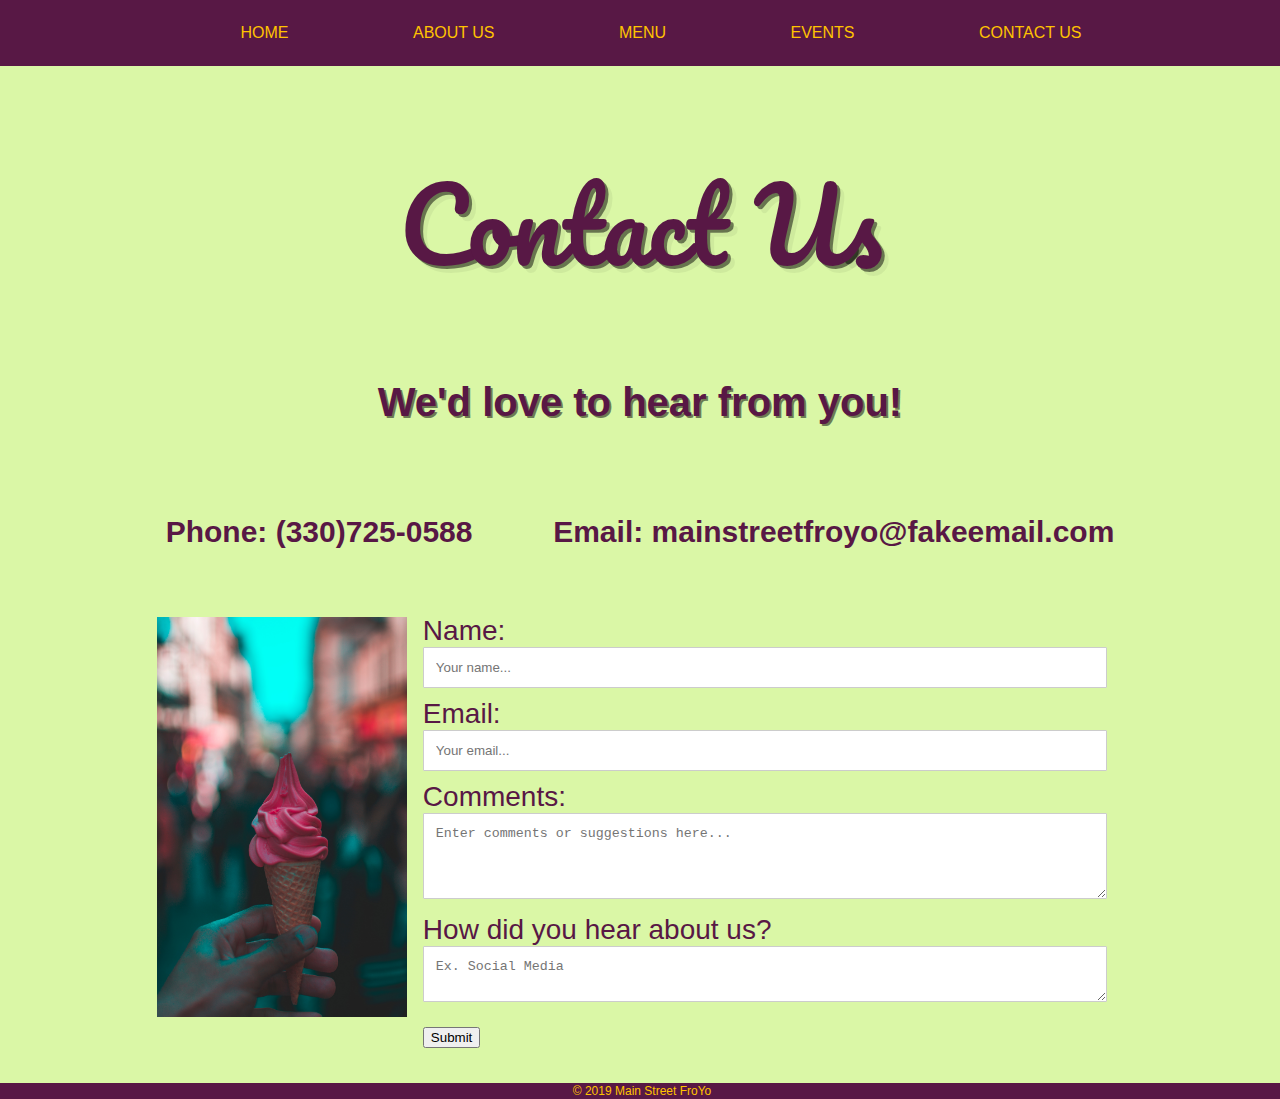
<file: ContactUs.html>
<!doctype html>
<html lang="en">
	<head>
		<title>Contact Us</title>
		<meta name="description" content="Frozen yogurt shop">
		<meta name="author" content="Lee Anne Graefnitz">
		<link rel="stylesheet" href="css/style.css">
	</head>
	<body>
	<header>
		<div class="linksborder">	
			<nav>
				<ul>
					<li class="links"><a href="Index.html">Home</a></li>
					<li class="links"><a href="AboutUs.html">About Us</a></li>
					<li class="links"><a href="Menu.html">Menu</a></li>
					<li class="links"><a href="Events.html">Events</a></li>
					<li class="links"><a href="ContactUs.html">Contact Us</a></li>
				</ul>
			</nav>
		</div>
	</header>
	<div class="container" align="center">
		<link href='http://fonts.googleapis.com/css?family=Pacifico' rel='stylesheet' type='text/css'><h2>Contact Us</h2>
		<h3>We'd love to hear from you!</h3>
	</div>
	<div class="content" align="center">
		<div class="grid-container">
			<div><h4>Phone: (330)725-0588</h4></div>
			<div></div>
			<div><h4>Email: mainstreetfroyo@fakeemail.com</h4></div>
		</div>
			<div class="grid-container">
				<div>			
					<img src="img/blurred.jpg" alt="Frozen Yogurt Cone" width="250" height="400">
				</div>
				<div>
					<form>
						<label for="Name">Name:</label>
						<input type="text" name="Name" id="Name" placeholder="Your name...">
						</br>
						<label for="Email">Email:</label>
						<input type="text" name="Email" id="Email" placeholder="Your email...">
						</br>
						<label for="Comments">Comments:</label>
						<textarea name="text" id="Comments" rows="4" cols="60" placeholder="Enter comments or suggestions here..."></textarea>
						</br>
						<label for="How">How did you hear about us?</label>
						<textarea name="text" id="How" placeholder="Ex. Social Media"></textarea>
						</br>
						<input id="Submit" type="Submit" value="Submit"></input>
					</form>
				</div>
			</div>

	</div>
	<div class="footer">
		<footer>&copy; 2019 Main Street FroYo</footer>
	</div>
	</body>
</html>
</file>
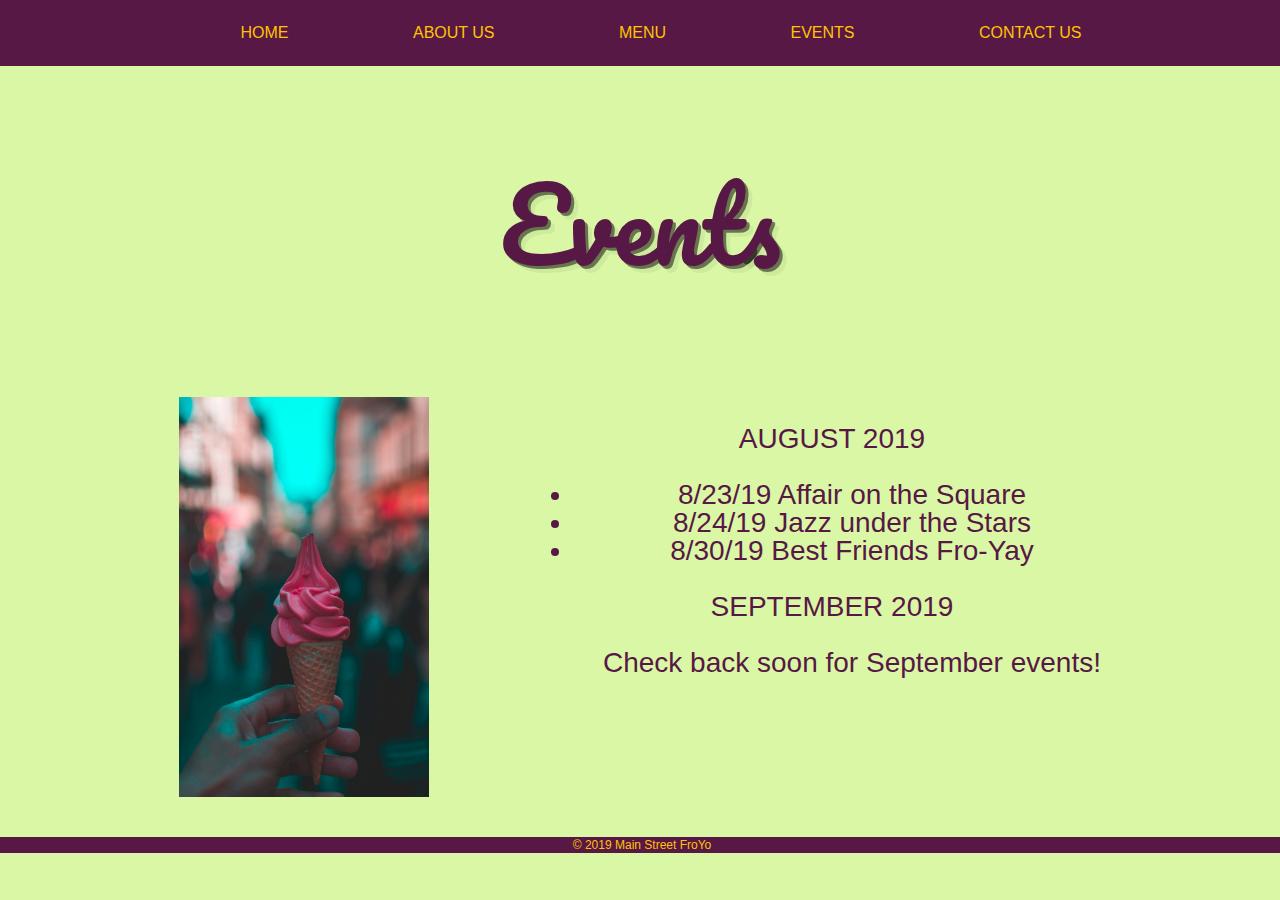
<file: Events.html>
<!doctype html>
<html lang="en">
	<head>
		<title>Events</title>
		<meta name="description" content="Frozen yogurt shop">
		<meta name="author" content="Lee Anne Graefnitz">
		<link rel="stylesheet" href="css/style.css">
	</head>
	<body>
	<header>
		<div class="linksborder">	
			<nav>
				<ul>
					<li class="links"><a href="Index.html">Home</a></li>
					<li class="links"><a href="AboutUs.html">About Us</a></li>
					<li class="links"><a href="Menu.html">Menu</a></li>
					<li class="links"><a href="Events.html">Events</a></li>
					<li class="links"><a href="ContactUs.html">Contact Us</a></li>
				</ul>
			</nav>
		</div>
	</header>
	<div class="container" align="center">
		<link href='http://fonts.googleapis.com/css?family=Pacifico' rel='stylesheet' type='text/css'><h2>Events</h2>
	</div>
	<div class="content">
		<div class="grid-container">	
			<div>
				<img src="img/blurred.jpg" alt="Frozen Yogurt Cone" width="250" height="400">
			</div>
			<div></div>
			<div align="">
				<p>AUGUST 2019</p>
				<ul>
					<li>8/23/19 Affair on the Square</li>
					<li>8/24/19 Jazz under the Stars</li>
					<li>8/30/19 Best Friends Fro-Yay</li>
				</ul>
				<p>SEPTEMBER 2019</p>
				<ul> Check back soon for September events!</ul>
			</div>
		</div>
	</div>
	<div class="footer">
		<footer>&copy; 2019 Main Street FroYo</footer>
	</div>
	</body>
</html>
</file>
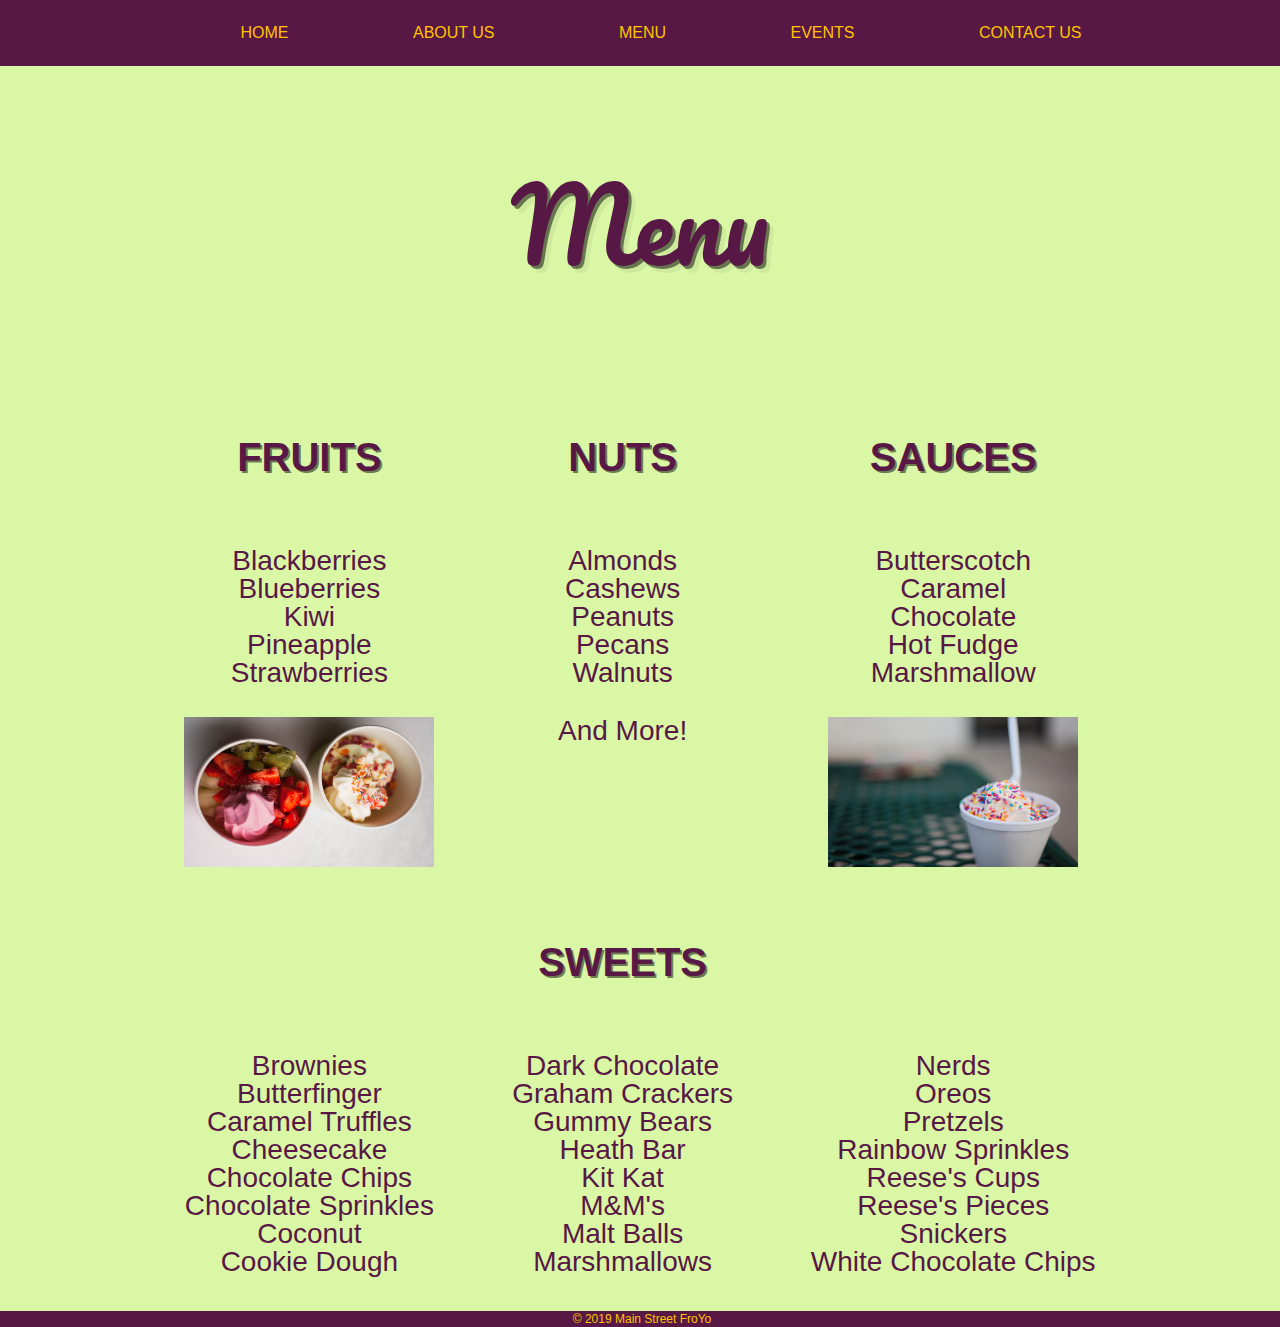
<file: Menu.html>
<!doctype html>
<html lang="en">
	<head>
		<title>Menu</title>
		<meta name="description" content="Frozen yogurt shop">
		<meta name="author" content="Lee Anne Graefnitz">
		<link rel="stylesheet" href="css/style.css">
	</head>
	<body>
	<header>
		<div class="linksborder">	
			<nav>
				<ul>
					<li class="links"><a href="Index.html">Home</a></li>
					<li class="links"><a href="AboutUs.html">About Us</a></li>
					<li class="links"><a href="Menu.html">Menu</a></li>
					<li class="links"><a href="Events.html">Events</a></li>
					<li class="links"><a href="ContactUs.html">Contact Us</a></li>
				</ul>
			</nav>
		</div>
	</header>
	<div class="container" align="center">
		<link href='http://fonts.googleapis.com/css?family=Pacifico' rel='stylesheet' type='text/css'><h2>Menu</h2>
	</div>	
	<div class="content">
			<div class="grid-container">
  				<div><h3>FRUITS</h3></div>
  				<div><h3>NUTS</h3></div>
  				<div><h3>SAUCES</h3></div>  
 				<div>Blackberries</br>Blueberries</br>Kiwi</br>Pineapple</br>Strawberries</br></div>
 				<div>Almonds</br>Cashews</br>Peanuts</br>Pecans</br>Walnuts</br></div>
  				<div>Butterscotch</br>Caramel</br>Chocolate</br>Hot Fudge</br>Marshmallow</br></div>  
  				<div><img src="img/fruitbowl.jpg" alt="fruitbowl" width="250" height="150"></div>
 				<div>And More!</div>
 				<div><img src="img/yogurtcup.jpg" alt="yogurtcup" width="250" height="150"></div>
 				<div></div>
 				<div><h3>SWEETS</h3></div>
 				<div></div>
 				<div>Brownies</br>Butterfinger</br>Caramel Truffles</br>Cheesecake</br>Chocolate Chips</br>Chocolate Sprinkles</br>Coconut</br>Cookie Dough</br></div>
 				<div>Dark Chocolate</br>Graham Crackers</br>Gummy Bears</br>Heath Bar</br>Kit Kat</br>M&M's</br>Malt Balls</br>Marshmallows</br></div>
 				<div>Nerds</br>Oreos</br>Pretzels</br>Rainbow Sprinkles</br>Reese's Cups</br>Reese's Pieces</br>Snickers</br>White Chocolate Chips</br>
			</div>
	</div>
</div>
	<div class="footer">
		<footer>&copy; 2019 Main Street FroYo</footer>
	</div>
	</body>
</html>
</file>
<file: css/style.css>
header, footer {
    background: #581845;
  }

  header::after {
    content: '';
    display: table;
    clear: both;
  }

  footer {
    text-align: center;
    font-size: 12px;
    padding: 2px;
    /*position: fixed;*/
    bottom: 0px;
    width: 100%;
  }

  h1 {
    font-size: 42px;
    color: #581845;
    text-align: center;
  }

  h2 {
    font: 200 100px/1.5 'Pacifico', Helvetica, sans-serif;
    color: #581845;
    text-shadow: 3px 3px 0px rgba(0,0,0,0.5), 7px 7px 0px rgba(0,0,0,0.05) 
  }

  h3 {
    font-size: 40px;
    text-shadow: 2px 2px 0px rgba(0,0,0,0.5);
  }

  h4 {
    font-size: 30px; 
  }

  body {
    line-height: 1;
    background-color: #DAF7A6;
    font-family: arial; 
    color: #581845;
  }

  html, body {
    padding: 0;
    margin: 0;
  }

  nav {
    float: center;
  }  

  nav ul {
    margin: 0;
    padding: 0;
    list-style: none;
  }

  nav li {
    display: inline-block;
    margin-left: 70px;
    padding: 25px;
  }

  nav a {
    color: #FFC300;
    text-decoration: none;
    text-transform: uppercase;
  }

  nav a:hover {
    color: #DAF7A6;  
  }

  form {
    font: 10px;
    text-align: left;
  }

  input[type=text], select, textarea {
    width: 100%;
    padding: 12px;
    border: 1px solid #ccc;
    border-radius: 1px;
    box-sizing: border-box;
    margin-top: 2px;
    margin-bottom: 12px;
    resize: vertical;
}

  .images {
    width: 50px;
    margin: 0 auto;
    padding: 10px;
  }

  .container {
    width: 989px;
    margin: 0 auto;
    background-color: #DAF7A6;
    padding-bottom: 0px;
  }

  .linksborder {
    background-color: #581845;
    width: 989px;
    margin: 0 auto;
  }

  .links {
    color: #FFC300;
  }

  .content {
    width: 989px;
    margin: 0 auto;
    padding-bottom: 20px;
  }

  .pagetitle {
    text-align: center;
    margin-top: 5px;
    color: #581845;
    font-size: 48px;

  }
  
  .grid-container {
    display: grid;
    grid-template-columns:auto auto auto;
    grid-gap: 10px;
    /*background-color: #DAF7A6;*/
    padding: 5px;
  }

  .grid-container > div {
    background-color: #DAF7A6;
    text-align: center;
    padding: 10px 0;
    font-size: 28px;
  }

  .roll-container {
    position: relative;
    text-align: center;
    color: #581845;
    padding: 10px
  }

  .centered {
    position: absolute;
    top: 45%;
    left: 50%;
    transform: translate(-50%, -50%);
  }

  .form-container {
    position: relative;
    text-align: left;
    text-align: top;
    border-radius: 5px;
    padding: 25px;
    color: white;
  }


  .footer {
    color: #FFC300;
  }
</file>
